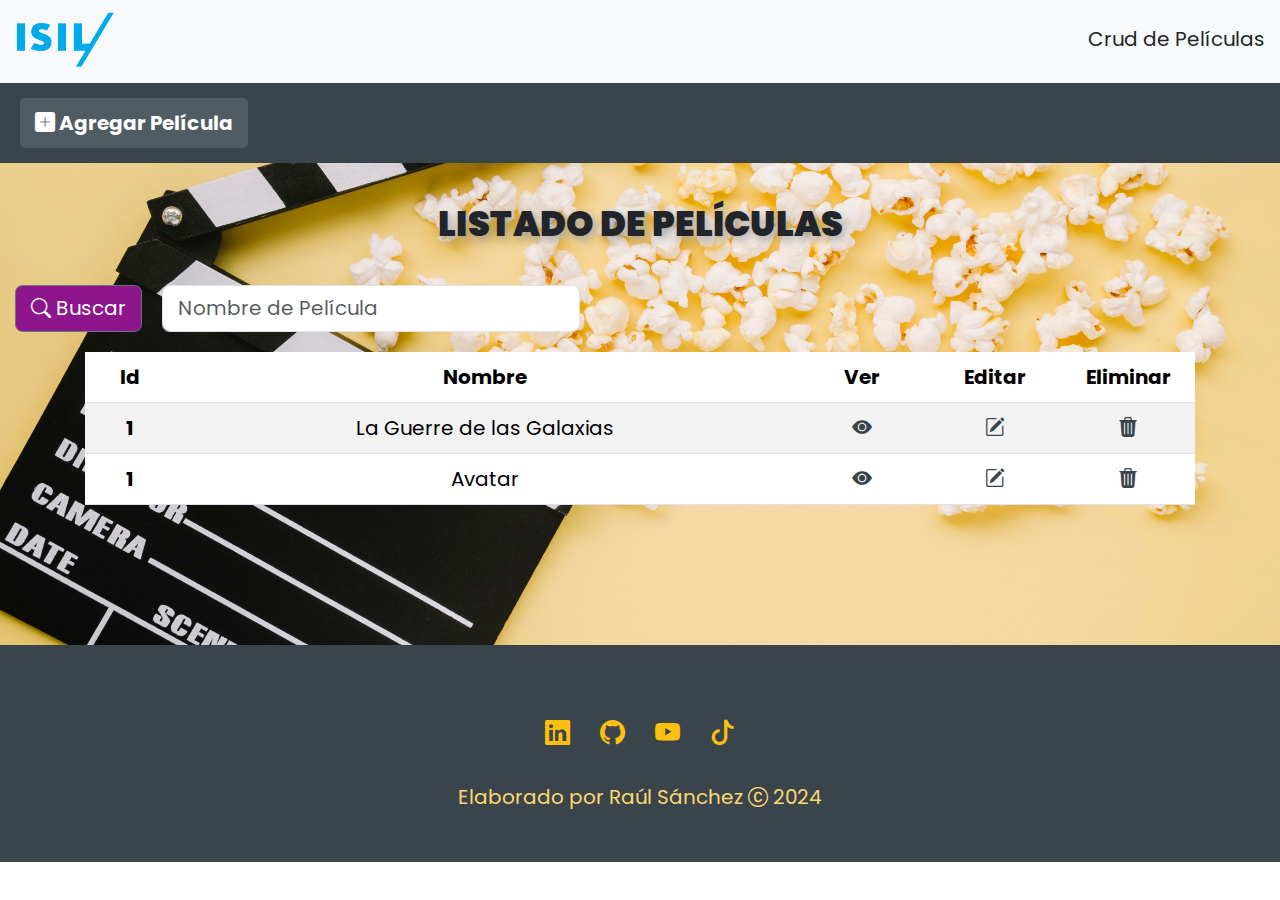
<file: index.html>
<!doctype html>
<html lang="en">
  <head>
    <meta charset="utf-8">
    <meta name="viewport" content="width=device-width, initial-scale=1">
    <title>Bootstrap demo</title>
    <link href="https://cdn.jsdelivr.net/npm/bootstrap@5.3.3/dist/css/bootstrap.min.css" rel="stylesheet" integrity="sha384-QWTKZyjpPEjISv5WaRU9OFeRpok6YctnYmDr5pNlyT2bRjXh0JMhjY6hW+ALEwIH" crossorigin="anonymous">
    <link rel="stylesheet" href="https://cdn.jsdelivr.net/npm/bootstrap-icons@1.11.3/font/bootstrap-icons.min.css">
    <link rel="stylesheet" href="./css/estilos.css">
  </head>
  <body>
    <header>
        <nav class="navbar bg-body-tertiary pb-0">
            <div class="container-fluid navbar--up ">
              <a class="navbar-rand" href="#">
                <img src="./img/logo.png" alt="Logo" width="100"  class="d-inline-block align-text-top">
              </a>
              <p>Crud de Películas</p>
            </div>
            <div class="container-fluid navbar--down">
                <a class="navbar--donw__enlace" href="./regitroPelicula.html" target="_blank">
                    <i class="bi bi-plus-square-fill"></i>
                    Agregar Película
                </a>
            </div>
        </nav>
    </header>
    <main>
        <section class="movies--list--section container-fluid">
            <h1 class="movies--list--section__title text-center fs-3 text-uppercase pt-3">Listado de Películas</h1>
            <form class="row g-3 mt-3">
                <div class="col-auto">
                    <button type="submit" class="btn btn-secondary mb-3 movies--list--section__button">
                        <i class="bi bi-search"></i>

                        Buscar</button>
                  </div>
                <div class="col-auto">
                  <label for="inputPassword2" class="visually-hidden">Password</label>
                  <input type="text" class="form-control" id="inputPassword2" placeholder="Nombre de Película">
                </div>

              </form>

              <div class="table--container container">
                <table class="table text-center movie--list table-striped"">
                    <thead>
                      <tr>
                        <th scope="col">Id</th>
                        <th scope="col">Nombre</th>
                        <th scope="col">Ver</th>
                        <th scope="col" class="movie--list__edit-column">Editar</th>
                        <th scope="col">Eliminar</th>
    
                      </tr>
                    </thead>
                    <tbody>
                      <tr>
                        <th scope="row">1</th>
                        <td>La Guerre de las Galaxias</td>
                        <td>
                            <a href=""><i class="bi bi-eye-fill movie--list__see-icon"></i></a>
                        </td>
                        <td>
                            <a href=""><i class="bi bi-pencil-square movie--list__edit-icon"></i></a>
                        </td>
                        <td>
                            <a href=""><i class="bi bi-trash3-fill movie--list__delete-icon"></i></a>
                        </td>
                      </tr>
                      <tr>
                        <th scope="row">1</th>
                        <td>Avatar</td>
                        <td>
                            <a href=""><i class="bi bi-eye-fill movie--list__see-icon"></i></a>
                        </td>
                        <td>
                            <a href=""><i class="bi bi-pencil-square movie--list__edit-icon"></i></a>
                        </td>
                        <td>
                            <a href=""><i class="bi bi-trash3-fill movie--list__delete-icon"></i></a>
                        </td>
                      </tr>     
                    </tbody>
                  </table>
              </div>
              


        </section>

    </main>

    <footer>
        <section class="footer--icons container">
            <a class="footer-icons-link" href="https://www.linkedin.com/in/raulsanchezrod/" target="_blank">
                <i class="bi bi-linkedin icon--media--footer"></i>
            </a>
            <a class="footer-icons-link" href="https://github.com/raulsr92" target="_blank">
                <i class="bi bi-github icon--media--footer"></i>
            </a>
            <a class="footer-icons-link" href="https://www.youtube.com/channel/UCmhay--zEeXPKo2hNAUmb3g" target="_blank">
                <i class="bi bi-youtube icon--media--footer"></i>
            </a>

            <a class="footer-icons-link" href="https://www.tiktok.com/@raulsanchezcode" target="_blank">
                <i class="bi bi-tiktok icon--media--footer"></i>
            </a>
        </section>
        <section class="footer--creator container">
            <div class="row text-center">
                <div class="col text-center">
                    <p>Elaborado por Raúl Sánchez <i class="bi bi-c-circle"></i> 2024</p>
                </div>

            </div>
        </section>
    </footer>
    
    <script src="https://cdn.jsdelivr.net/npm/bootstrap@5.3.3/dist/js/bootstrap.bundle.min.js" integrity="sha384-YvpcrYf0tY3lHB60NNkmXc5s9fDVZLESaAA55NDzOxhy9GkcIdslK1eN7N6jIeHz" crossorigin="anonymous"></script>
    <script src="https://cdn.jsdelivr.net/npm/@popperjs/core@2.11.8/dist/umd/popper.min.js" integrity="sha384-I7E8VVD/ismYTF4hNIPjVp/Zjvgyol6VFvRkX/vR+Vc4jQkC+hVqc2pM8ODewa9r" crossorigin="anonymous"></script>
    <script src="https://cdn.jsdelivr.net/npm/bootstrap@5.3.3/dist/js/bootstrap.min.js" integrity="sha384-0pUGZvbkm6XF6gxjEnlmuGrJXVbNuzT9qBBavbLwCsOGabYfZo0T0to5eqruptLy" crossorigin="anonymous"></script>
  </body>
</html>
</file>
<file: css/estilos.css>
/* Importación de Tipografía de fontawesome */

@import url('https://fonts.googleapis.com/css2?family=Poppins:ital,wght@0,100;0,200;0,300;0,400;0,500;0,600;0,700;0,800;0,900;1,100;1,200;1,300;1,400;1,500;1,600;1,700;1,800;1,900&display=swap');

/*========================== Inicio Estilos universales ================= */

:root{
    font-size: 20px;
}

*{
    font-family: "Poppins", sans-serif;
    margin: 0;
	padding: 0;
    box-sizing: border-box;
}

a{
    text-decoration: none;
}

/*========================== Inicio Estilos Cabecera ================= */

.navbar--down{
    background-color:#3a454b;
    padding: 15px 20px;
}
.navbar--up{
    padding-bottom: 15px;
    display: flex;
    align-items: center!important;
}

.navbar--donw__enlace{
    text-decoration: none;
    color: white;
    font-weight: 700;
    padding: 10px 15px;
    background-color:#505c63;
    border-radius: 5px;
    transition: all 350ms ease-in-out;

}

.navbar--donw__enlace:hover{
    background-color:#00aaeb;
}

.navbar--up p{
    margin-bottom: 0!important;
}


/*========================== Fin Estilos Cabecera ================= */

/***************************************************************************************************/

/*========================== Inicio Estilos Section 1 ================= */

.movies--list--section__title{
    font-weight: 900;
    text-shadow: 3px 4px 10px #A6A6A6;

}

.movies--list--section__button{
    background-color: #8d168d;
}

.movies--list--section__button:hover{
    background-color: #b225b2;
}

/* Dándole un ancho a las columnas de los íconos de editar, ver y elminar*/
.movie--list thead tr th:nth-child(3), .movie--list thead tr th:nth-child(4), .movie--list thead tr th:nth-child(5){ 
    width: 12%;
}

.movie--list__see-icon, .movie--list__delete-icon, .movie--list__edit-icon{
    color: #3a454b;
}

.table--container{
    padding-bottom: 70px;
 
}

main{
    background-image: url(../img/bg-3.jpg);
    background-repeat: no-repeat;
    background-position: center!important;
    background-size: cover;
    height: auto;
    padding-bottom: 50px;
}

.movies--list--section{
    padding-top: 20px;
}
/*========================== Fin Estilos Section 1 ================= */


/***************************************************************************************************/

/*========================== Inicio Estilos Footer ================= */


footer{
    padding: 70px 0 50px 0;
    color: #fcd771;
    background: #3a454b;
    display: flex;
    flex-direction: column;
    row-gap: 30px;
}

.footer--icons{
    display: flex;
    justify-content: center;
    column-gap: 30px;
}

footer p{
    margin-bottom: 0!important;
}

.icon--media--footer{
    font-size: 25px;
}

.footer-icons-link{
    color: #fdbf10;
}
.footer-icons-link:hover{
    color:#cead52;
}

/*========================== FIn Estilos Footer ================= */


/***************************************************************************************************/

/*========================== Medias queries ================= */

@media screen and (max-width: 576px){
.movies--list--section__button{
    font-size: 16px;
}
.search-input-placeholder{
    font-size: 16px;
}

table{
    font-size: 16px;
}
}

@media screen and (max-width: 401px){
    .movies--list--section__button{
        font-size: 14px;
    }
    .search-input-placeholder{
        font-size: 14px;
    }
    
    table{
        font-size: 14px;
    }

    
    }
</file>
